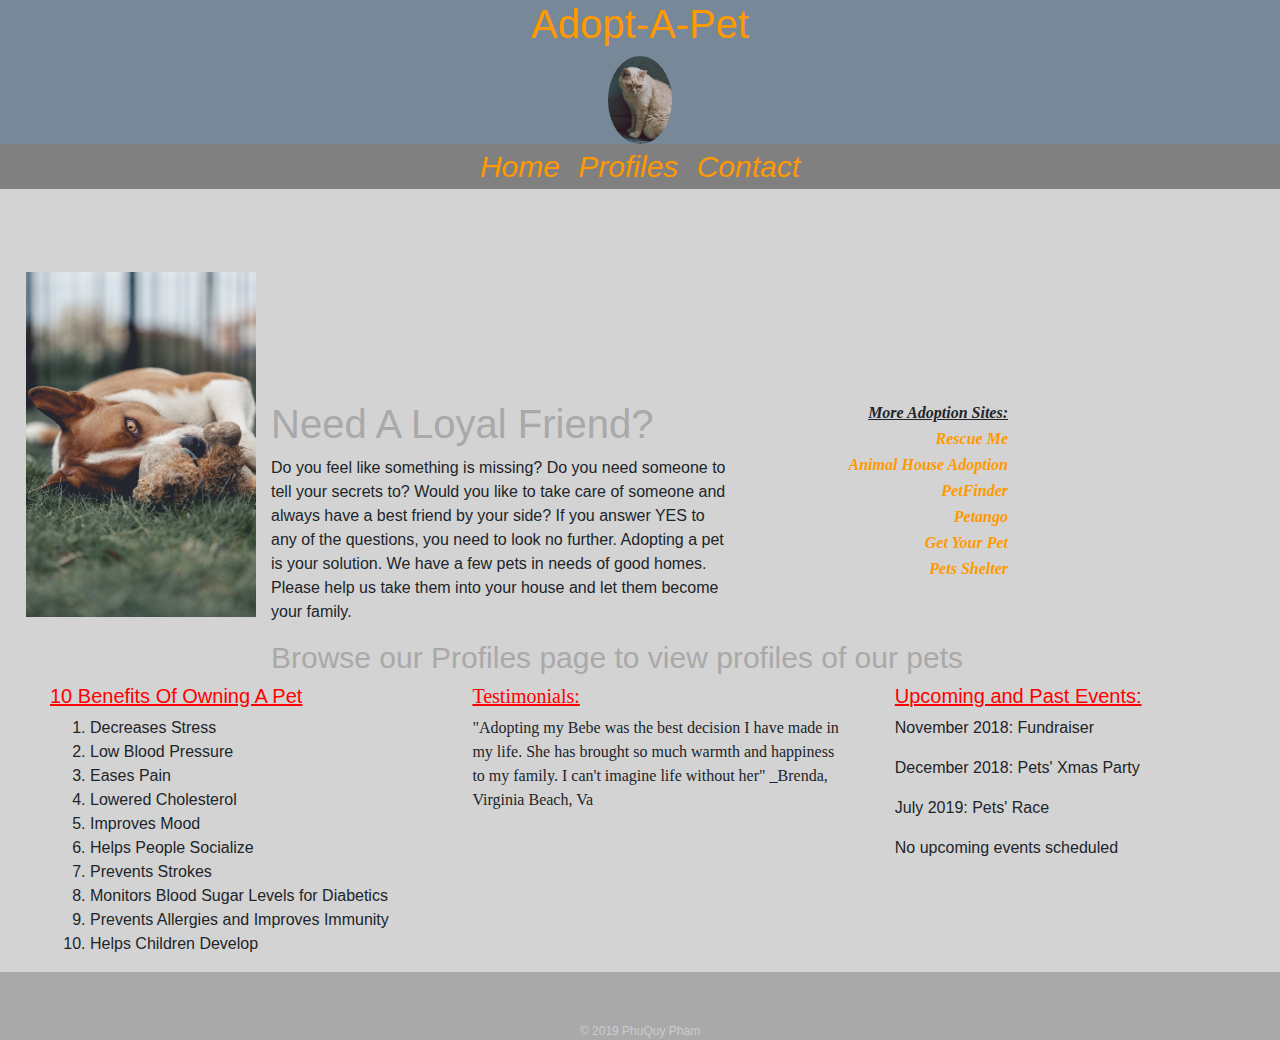
<file: index.html>
<!DOCTYPE html>
<html lang="en">
<head>
    <meta charset="UTF-8">
    <meta name="viewport" content="width=device-width, initial-scale=1.0">
    <meta http-equiv="X-UA-Compatible" content="ie=edge">
    <title>Adopt-A-Pet</title>
    <link rel="stylesheet" href="https://stackpath.bootstrapcdn.com/bootstrap/4.3.1/css/bootstrap.min.css" integrity="sha384-ggOyR0iXCbMQv3Xipma34MD+dH/1fQ784/j6cY/iJTQUOhcWr7x9JvoRxT2MZw1T" crossorigin="anonymous">
    <link rel="stylesheet" href="css/main.css">
    <link rel="stylesheet" href="css/responsive.css">
</head>
<body>
    <!------Header and Navigations-------->
    <div class="align">
        <div class="main-header">
            <h1><a href="index.html">Adopt-A-Pet</a></h1>
            <img class="logo" src="img/sad-cat.jpg" alt="sad-cat">
            <nav class="main-nav">
                <a href="#">Home</a>
                <a href="pets.html">Profiles</a>
                <a href="mailto:gigiluu83@gmail.com">Contact</a>
            </nav>    
        </div>
        <p><img class="main-image" src="img/main-image.jpg" alt="laying-dog"></p>
        
        <!--------External Links-------->
        <div class="container">
                <table>
                        <thead>
                            <tr>
                                <th><u>More Adoption Sites:</u></th>
                            </tr>
                        </thead>
                        <tbody>
                            <tr>
                                <th><a href="https://www.rescueme.org/" target="blank">Rescue Me</a></th>
                            </tr>
                            <tr>
                                <th><a href="https://louisvilleky.gov/government/animal-services/animal-house-adoption-center-0" target="blank">Animal House Adoption</a></th>
                            </tr>
                            <tr>
                                <th><a href="https://www.petfinder.com/" target="blank">PetFinder</a></th>
                            </tr>
                            <tr>
                                <th><a href="https://www.petango.com/" target="blank">Petango</a></th>
                            </tr>
                            <tr>
                                <th><a href="https://getyourpet.com/" target="blank">Get Your Pet</a></th>
                            </tr>
                            <tr>
                                <th><a href="https://theshelterpetproject.org/">Pets Shelter</a></th>
                            </tr>
                        </tbody>
                    </table>
            
            <!------Main Paragraph-------->
                <h3>Need A Loyal Friend?</h3>
                <p class="main-paragraph">Do you feel like something is missing?  Do you need someone to tell your secrets to?  Would you like to take care 
                    of someone and always have a best friend by your side?  If you answer YES to any of the questions, you need to look
                    no further.  Adopting a pet is your solution.  We have a few pets in needs of good homes.  Please help us take them
                    into your house and let them become your family.
                </p>
            <h4>Browse our Profiles page to view profiles of our pets</h4>
        </div>
    </div> 
    <div class="benefits clear">  
        <h6>10 Benefits Of Owning A Pet</h6>
        <ol>
            <li>Decreases Stress</li>
            <li>Low Blood Pressure</li>
            <li>Eases Pain</li>
            <li>Lowered Cholesterol</li>
            <li>Improves Mood</li>
            <li>Helps People Socialize</li>
            <li>Prevents Strokes</li>
            <li>Monitors Blood Sugar Levels for Diabetics</li>
            <li>Prevents Allergies and Improves Immunity</li>
            <li>Helps Children Develop</li>
        </ol>
    </div>
    <div class="testimonials">
        <h6>Testimonials:</h6>
        <p>"Adopting my Bebe was the best decision I have made in my life.  She has brought so much warmth and happiness to my family.
            I can't imagine life without her" _Brenda, Virginia Beach, Va 
        </p>
    </div>
    <div class="events">
        <h6>Upcoming and Past Events:</h6>
        <p>November 2018:  Fundraiser</p>
        <p>December 2018:  Pets' Xmas Party</p>
        <p>July 2019: Pets' Race</p>
        <p>No upcoming events scheduled</p>
    </div>
    <footer>&copy; 2019 PhuQuy Pham</footer>
    <script src="js/jquery-3.4.1.min.js"></script>
    <script src="js/apps.js"></script>
</body>
</html>
</file>
<file: css/main.css>
/******ELEMENTS*******/
body {
    background-color: lightgray;
}

button {
    background-color: red;
    width: 100%;
}
h3{
    color: darkgray;
    font-size: 40px;
}

h4{
    color: darkgray;
    font-size: 30px;
    text-decoration: blink;
}

footer{
	text-align: center;
    font-size: 0.75em;
    padding-top: 50px;
    background-color: darkgray;
    color: #ccc;
    clear: both;
}

table{
    float: right;
    font-style: italic;
    text-align: right;
    width: 275px;
    font-size: 100%;
    font-style: italic;
    font-family: Georgia, 'Times New Roman', Times, serif;
    padding-top: 20%;
}

h6 {
    color: red;
    text-decoration: underline;
    font-size: 20px;
}


/********CLASSES*******/

.main-image{
    padding-top: 20%;
    width: 20%;
    float: left;
    padding-left: 2%;
    padding-bottom: 5%;    
}

.clear{
    clear: left;
}

.benefits {
    float: left;
    padding-left: 50px;

}
.container{
    padding-top: 20%;
    text-align: left;
    width: 60%;
}

.main-header{
    font-family: 'Franklin Gothic Medium', 'Arial Narrow', Arial, sans-serif;
    text-align: center;
    background-color: lightslategray;
    position: fixed;
    top: 0;
}

.divider{
    padding-top: 20%;
    width: 100%;
    height: 5px;
}

.testimonials {
    font-family: cursive;
    float: left;
    width: 30%;
}

.events{
    float: left;
    padding-left: 20px;
}

/*******
.main-paragraph{
    color: blue;
    padding-left: 10px;
    padding-right: 20px;
    font-style: italic;
    float: right;
}
********/

.align{
    align-items: center;
}


.main-nav{
    display: inline-block;
    font-style: italic;
    font-size: 30px;
    background-color: gray; 
    width: 100%;
    word-spacing: 10px;
}

.logo{
    width: 5%;
    border-radius: 50% 50% 50% 50%;
    animation: 'slide' 2.5s linear 0 1 normal;
}

/*********Links**********/

a:link{
    color: #ff9900;
}

a:visited{
    color: red;
}

/********Pets' Page Stylings***********/


#pets{
    width: 90%;
    border: 3px solid darkred;
}

.col1{
    padding-left: 50px;
    padding-top: 2%;
    color: red;
    border: 3px solid darkred;   
    width: 20%;
    float: left;
    height: 50%;
}


.col2{
    padding-left: 50px;
    padding-top: 2%;
    color: red;
    border: 3px solid darkred;   
    width: 20%;
    float: left;
    height: 50%;
}
.col3{
    padding-left: 50px;
    padding-top: 2%;
    color: red;
    border: 3px solid darkred;   
    width: 20%;
    float: left;
    height: 50%;
}
.col4{
    padding-left: 50px;
    padding-top: 2%;
    color: red;
    border: 3px solid darkred;   
    width: 20%;
    float: left;
    height: 50%;
}

.col5{
    padding-left: 50px;
    padding-top: 2%;
    color: red;
    border: 3px solid darkred;   
    width: 20%;
    float: left;
    height: 50%;
}

/******
#musky {
    width: 90%;
    border: 3px solid darkred;
}

.col2{
    padding-left: 50px;
    padding-top: 15%;
    padding-bottom: 0%;
    color: red;
    border: 3px solid darkred;   
    width: 20%;
    float: left;
    align-self: stretch;
}
</file>
<file: css/responsive.css>
@media screen and (min-width: 320px){
    .benefits{
        float: none;
    }
    .testimonials{
        float: none;
        padding-left: 50px;
        width: 100%;
    }
    .events{
        float: none;
        padding-left: 50px;
    }
    .main-image{
        display: none;
    }
    .col1{
        float: none;
        width: 90%;
    }
    .col2{
        float: none;
        width: 90%;
    }
    .col3{
        float: none;
        width: 90%;
    }
    .col4{
        float: none;
        width: 90%;
    }
    .col5{
        float: none;
        width: 90%;
    }
    button {
        background-color: red;
        padding-top: 10%;
        width: 30%;
        font-style: oblique;
    }
    .container{
        padding-top: 40%;
        text-align: left;
        width: 60%;
    }

}


@media screen and (min-width: 360px){
    .benefits{
        float: none;
    }
    .testimonials{
        float: none;
        padding-left: 50px;
        width: 100%;
    }
    .events{
        float: none;
        padding-left: 50px;
    }
    .main-image{
        display: none;
    }
    .col1{
        float: none;
        width: 90%;
    }
    .col2{
        float: none;
        width: 90%;
    }
    .col3{
        float: none;
        width: 90%;
    }
    .col4{
        float: none;
        width: 90%;
    }
    .col5{
        float: none;
        width: 90%;
    }
    button {
        background-color: red;
        padding-top: 10%;
        width: 30%;
        font-style: oblique;
    }

    .container{
        padding-top: 40%;
        text-align: left;
        width: 60%;
    }
}




@media screen and (min-width: 480px){
    .benefits{
        float: none;
    }
    .testimonials{
        float: none;
        padding-left: 50px;
        width: 100%;
    }
    .events{
        float: none;
        padding-left: 50px;
    }
    .main-image{
        display: none;
    }
    .col1{
        float: none;
        width: 90%;
    }
    .col2{
        float: none;
        width: 90%;
    }
    .col3{
        float: none;
        width: 90%;
    }
    .col4{
        float: none;
        width: 90%;
    }
    .col5{
        float: none;
        width: 90%;
    }
    button {
        background-color: red;
        padding-top: 10%;
        width: 30%;
        font-style: oblique;
    }

    .container{
        padding-top: 30%;
        text-align: left;
        width: 60%;
    }
}

@media screen and (min-width: 660px){
    .benefits{
        float: left;
        width: 33%;
    }
    .testimonials{
        float: left;
        width: 33%;
    }
    .events{
        float: left;
        width: 33%;
    }
    .main-image{
        display: block;
        width: 20%;
    }
    .col1{
        padding-left: 50px;
        padding-top: 2%;
        color: red;
        border: 3px solid darkred;   
        width: 20%;
        float: left;
        height: 50%;
    }
    .col2{
        float: left;
        width: 20%;
    }

    .col3{
        float: left;
        width: 20%;
    }

    .col4{
        float:left;
        width: 20%;
    }

    .col5{
        float: left;
        width: 20%;
    }
    button{
        width: 50%;
    }
}


@media screen and (min-width: 768px){
    .benefits{
        float: left;
    }
    .testimonials{
        float: left;
        padding-left: 50px;
    }
    .events{
        float: left;
        padding-left: 50px;
    }
    .main-image{
        float: left;
    }
    .col1{
        float: left;
        width: 20%;
    }
    .col2{
        float: left;
        width: 20%;
    }
    .col3{
        float: left;
        width: 20%;
    }
    .col4{
        float: left;
        width: 20%;
    }
    .col5{
        float: left;
        width: 20%;
    }
    button {
        background-color: red;
        padding-top: 10%;
        width: 50%;
        font-style: oblique;
    }
}
</file>
